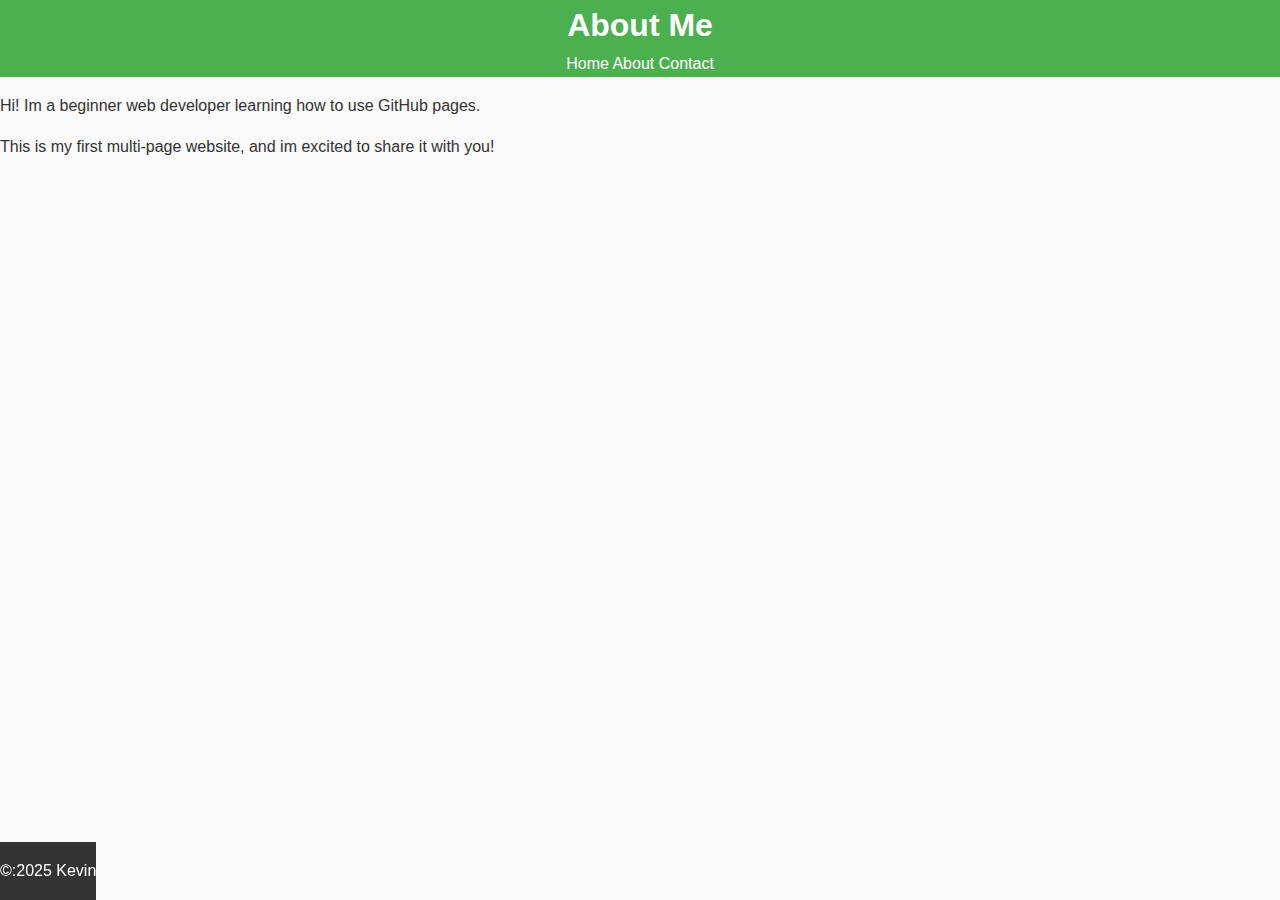
<file: about.html>
<!DOCTYPE html>

<html lang="en">

<head>

<meta charset=UTF-8">

<meta name="viewport" content="width=device-width, initial-scale=1.0">

<title>About Me</title>
 
<link rel="stylesheet" href="style.css">

</head>

<body>

<header>

<h1>About Me</h1>

<nav>

<a href="index.html">Home</a>

<a href="about.html">About</a>

<a href="contact.html">Contact</a>

</nav>

</header>

<main>

<p>Hi! Im a beginner web developer learning how to use GitHub pages.</p>

<p>This is my first multi-page website, and im excited to share it with you!</p>

</main>



<footer>

<p>&copy:2025 Kevin</p>

</footer>

</body>

</html>
</file>
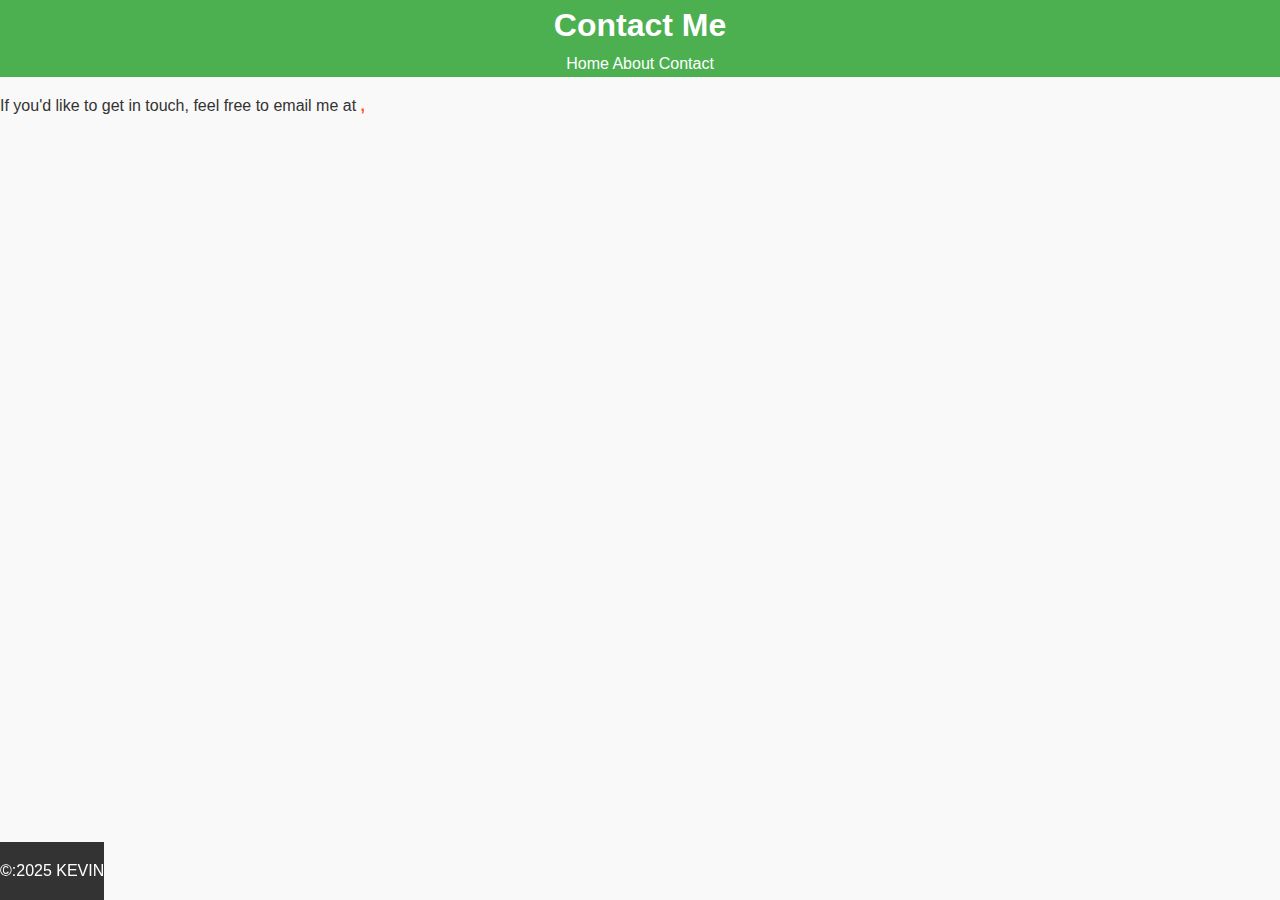
<file: contact.html>
<!DOCTYPE html>

<html lang="en">

<head>

<meta charset="UTF-8">

<meta name="viewport" content="width=device-width, initial-scale=1.0">

<title>Contact Me</title>
  <link rel="stylesheet" href="style.css">
</head>

<body>

<header>

<h1>Contact Me</h1>

<nav>

<a href="index.html">Home</a>

<a href="about.html">About</a>

<a href="contact.html">Contact</a>

</nav>

</header>

<main>

<p>If you'd like to get in touch, feel free to email me at <a href="mailto:theokev.silas@gmail.com"</a>,</p>

</main>

<footer>

<p>&copy:2025 KEVIN</p>

</footer>

</body>

</html>
</file>
<file: style.css>
body {
  font-family: Arial, sans-serif;
  color: #333;
  background-color: #f9f9f9;
  margin: 0;
  padding: 0;
  line-height: 1.6;
}

header {
  background-color: #4CAF50;
  color: white;
  padding: 20 px;
  text-align: center;
}

header h1 {
  margin: 0;
}

nav a {
  color: white;
  text-decoration: none;
  margin: 0 10 px;
}

nav a:hover {
  text-decoration: underline;
}

main img {
  max-width: 100 %;
  height: auto;
  display: block;
  margin: 20 px 0;
}

footer {
  background-color: #333;
  color: white;
  text-align: center;
  padding: 10 px;
  position: fixed;
  bottom: 0;
  width: 100 %;
}

p {
  font-size: 1.1 em;
}

a {
  color: #4CAF50;
  text-decoration: none;
}

a:hover {
  text-decoration: underline;
}

img { 
  border: 5 px solid #4CAF50;
  border-radius: 10 px;
}

main a[href^="mailto:"] {
  color: #ff5722;
  font-weight: bold;
}
</file>
